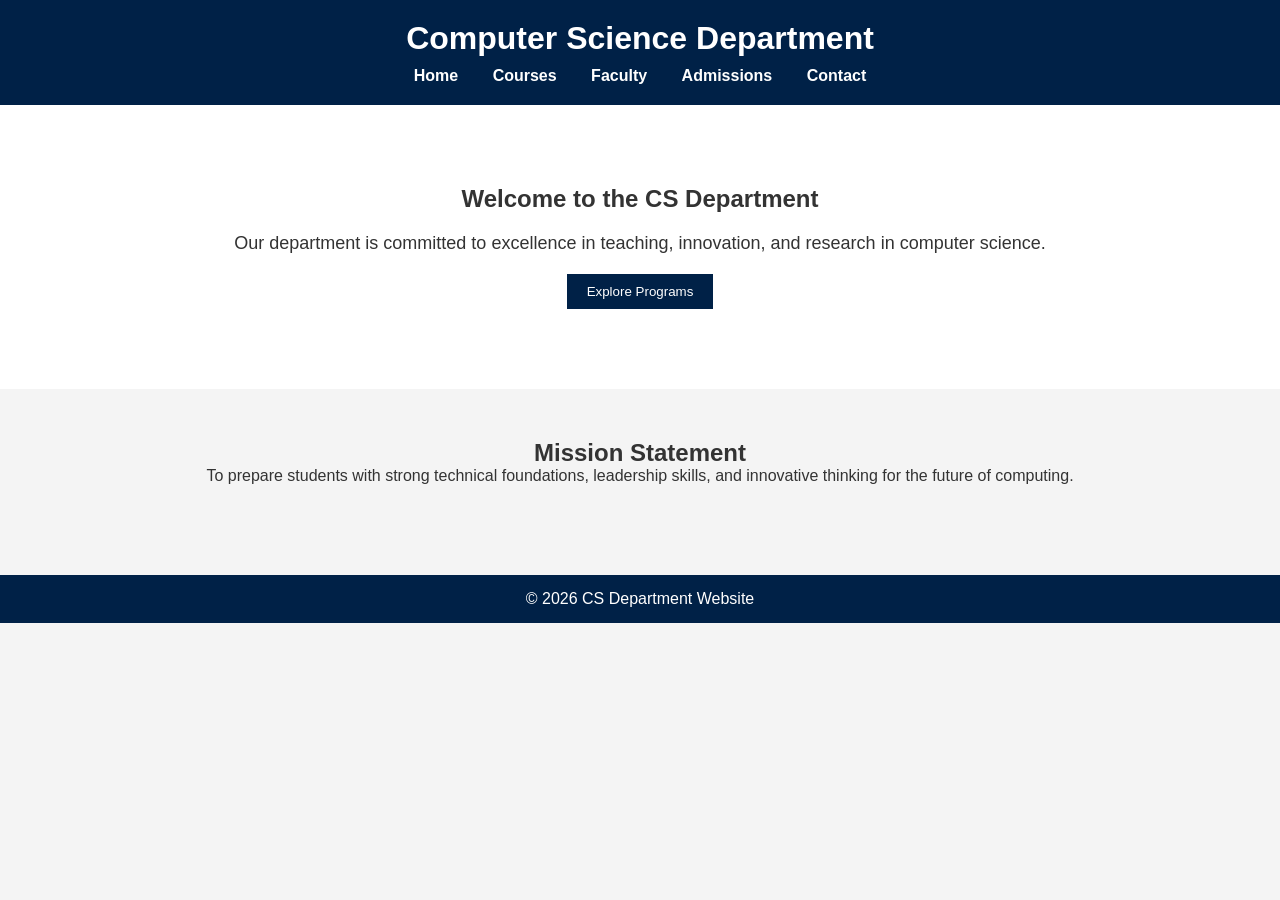
<file: index.html>
<!DOCTYPE html>
<html lang="en">
<head>
    <meta charset="UTF-8">
    <meta name="viewport" content="width=device-width, initial-scale=1.0">
    <title>CS Department</title>
    <link rel="stylesheet" href="css/style.css">
</head>
<body>

    <header>
        <h1>Computer Science Department</h1>

        <nav>
            <a href="index.html">Home</a>
            <a href="pages/courses.html">Courses</a>
            <a href="pages/faculty.html">Faculty</a>
            <a href="pages/admissions.html">Admissions</a>
            <a href="pages/contact.html">Contact</a>
        </nav>
    </header>

    <section class="hero">
        <h2>Welcome to the CS Department</h2>

        <p>
            Our department is committed to excellence in teaching,
            innovation, and research in computer science.
        </p>

        <button>Explore Programs</button>
    </section>

    <section class="mission">
        <h2>Mission Statement</h2>

        <p>
            To prepare students with strong technical foundations,
            leadership skills, and innovative thinking for the future
            of computing.
        </p>
    </section>

    <footer>
        <p>© 2026 CS Department Website</p>
    </footer>

</body>
</html>
</file>
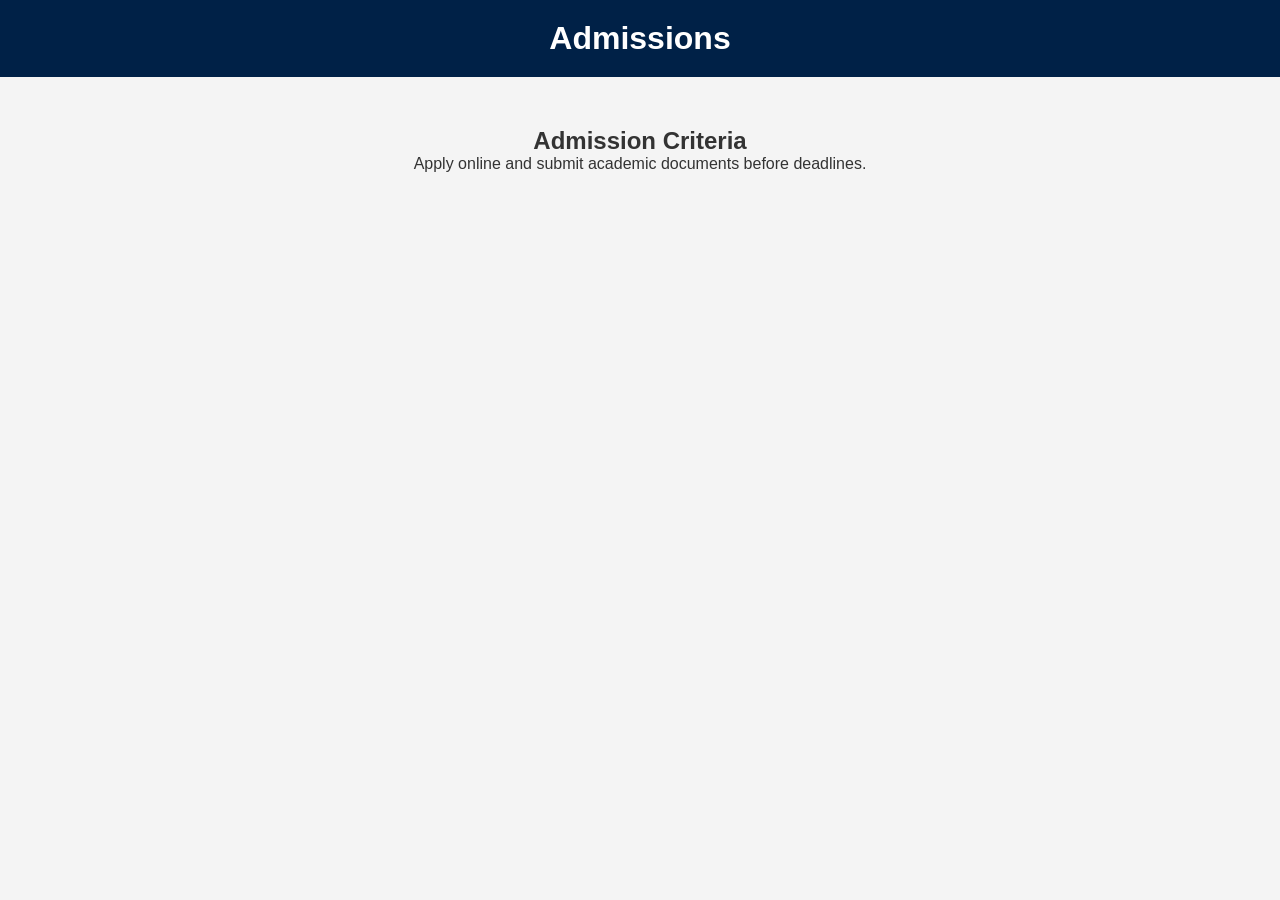
<file: pages/admissions.html>
<!DOCTYPE html>
<html>
<head>
    <title>Admissions</title>
    <link rel="stylesheet" href="../css/style.css">
</head>
<body>

<header>
    <h1>Admissions</h1>
</header>

<section class="mission">
    <h2>Admission Criteria</h2>

    <p>Apply online and submit academic documents before deadlines.</p>
</section>

</body>
</html>
</file>
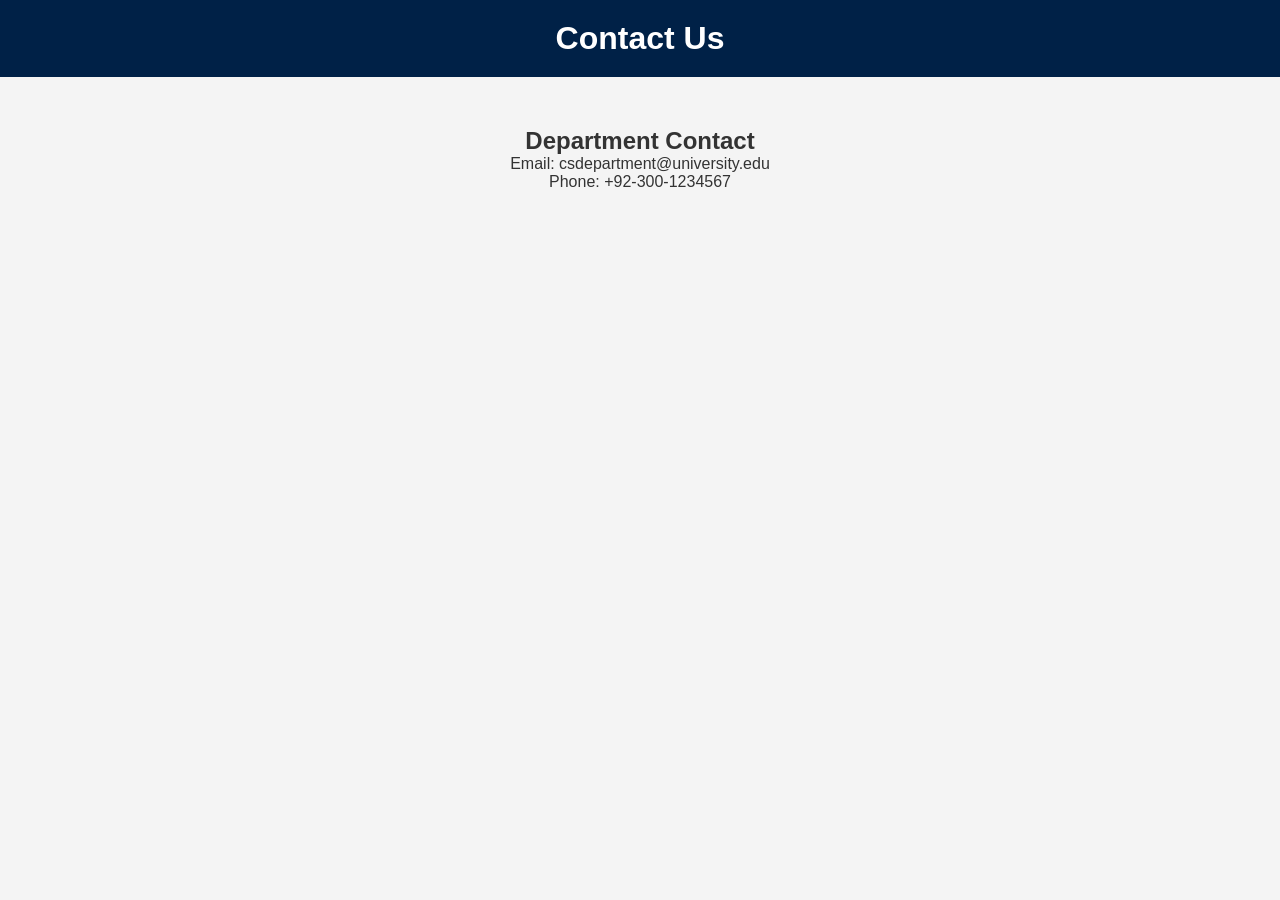
<file: pages/contact.html>
<!DOCTYPE html>
<html>
<head>
    <title>Contact</title>
    <link rel="stylesheet" href="../css/style.css">
</head>
<body>

<header>
    <h1>Contact Us</h1>
</header>

<section class="mission">
    <h2>Department Contact</h2>

    <p>Email: csdepartment@university.edu</p>
    <p>Phone: +92-300-1234567</p>
</section>

</body>
</html>
</file>
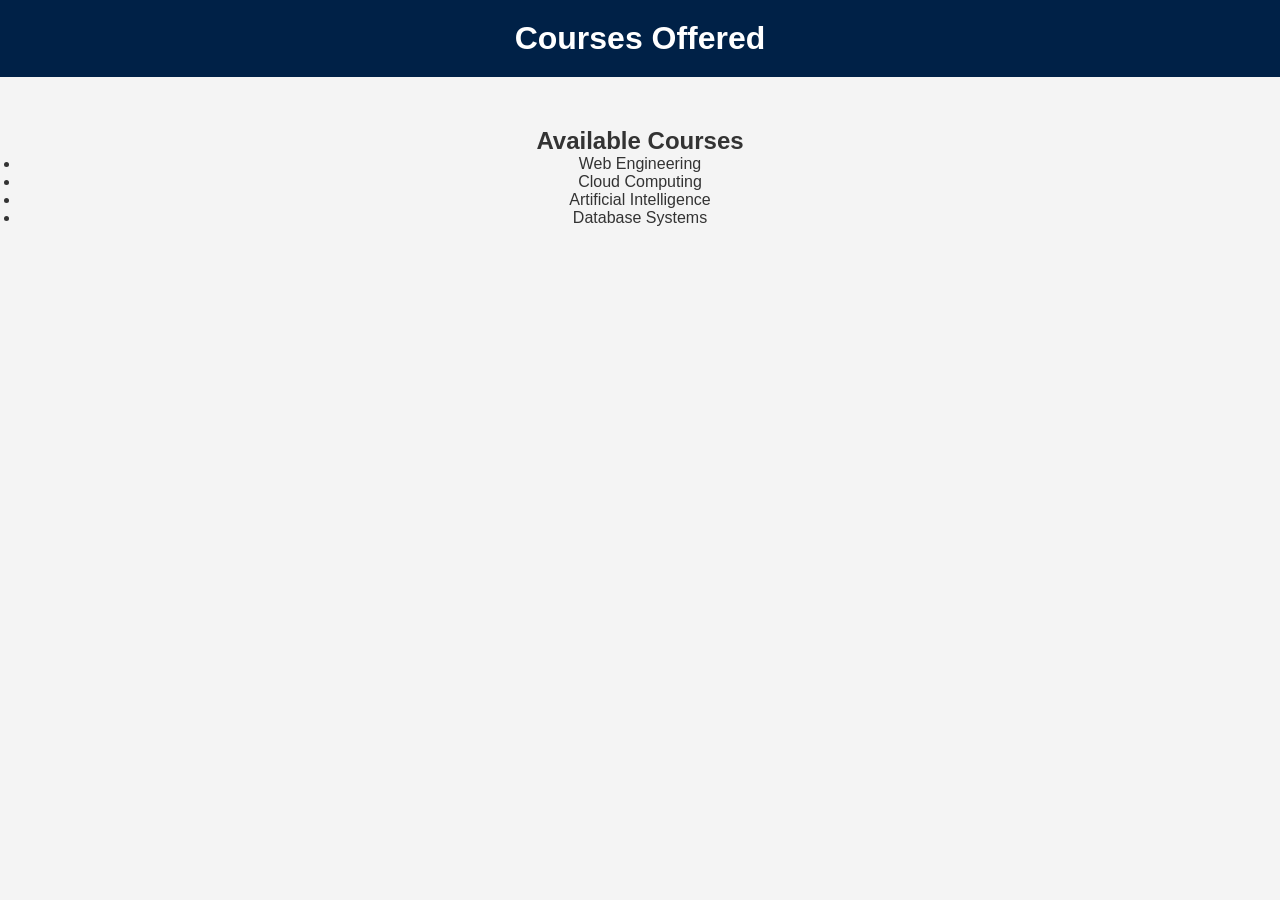
<file: pages/courses.html>
<!DOCTYPE html>
<html>
<head>
    <title>Courses</title>
    <link rel="stylesheet" href="../css/style.css">
</head>
<body>

<header>
    <h1>Courses Offered</h1>
</header>

<section class="mission">
    <h2>Available Courses</h2>

    <ul>
        <li>Web Engineering</li>
        <li>Cloud Computing</li>
        <li>Artificial Intelligence</li>
        <li>Database Systems</li>
    </ul>
</section>

</body>
</html>
</file>
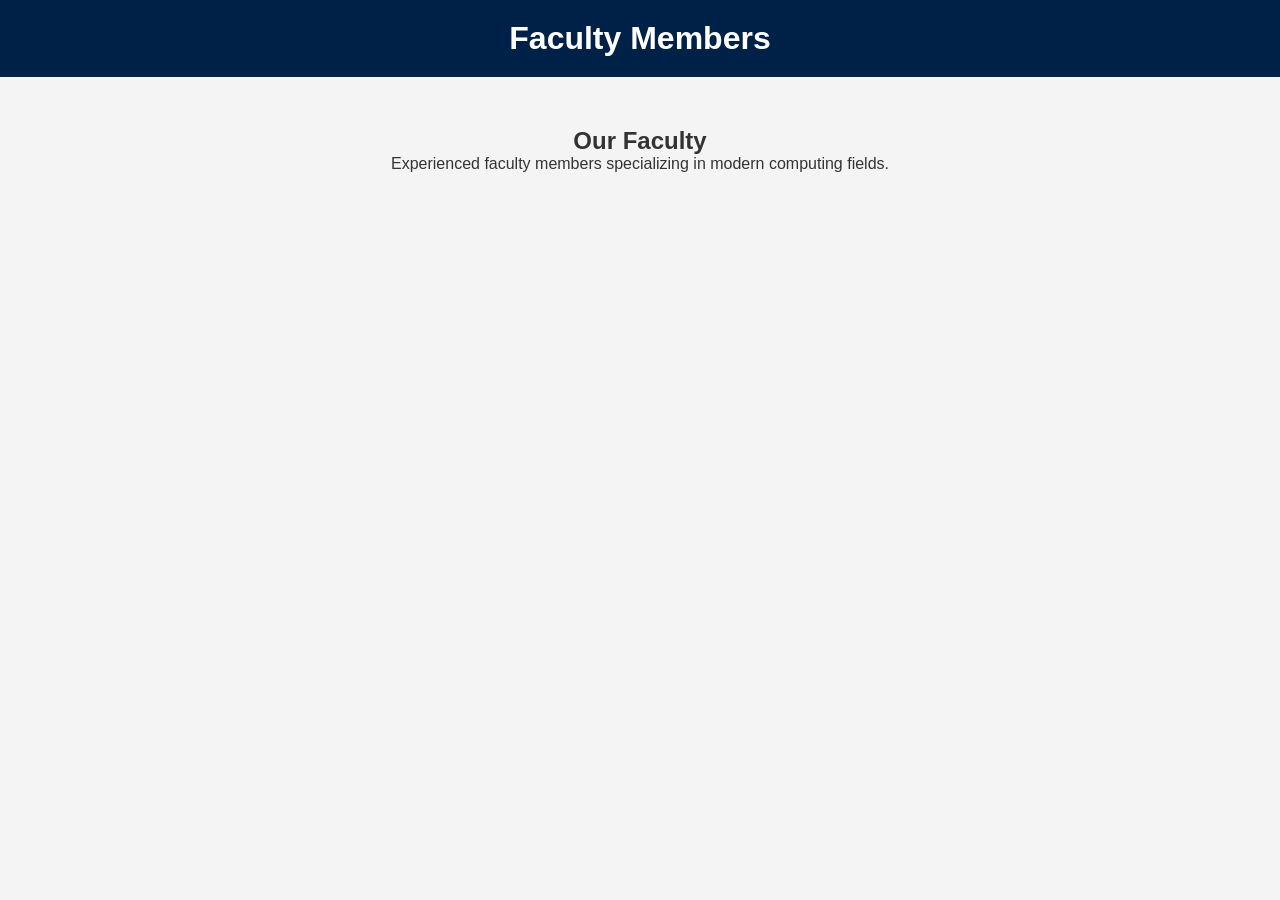
<file: pages/faculty.html>
<!DOCTYPE html>
<html>
<head>
    <title>Faculty</title>
    <link rel="stylesheet" href="../css/style.css">
</head>
<body>

<header>
    <h1>Faculty Members</h1>
</header>

<section class="mission">
    <h2>Our Faculty</h2>

    <p>Experienced faculty members specializing in modern computing fields.</p>
</section>

</body>
</html>
</file>
<file: css/style.css>
* {
    margin: 0;
    padding: 0;
    box-sizing: border-box;
}

body {
    font-family: Arial, sans-serif;
    background-color: #f4f4f4;
    color: #333;
}

header {
    background-color: #002147;
    color: white;
    padding: 20px;
    text-align: center;
}

nav {
    margin-top: 10px;
}

nav a {
    color: white;
    text-decoration: none;
    margin: 0 15px;
    font-weight: bold;
}

.hero {
    text-align: center;
    padding: 80px 20px;
    background-color: white;
}

.hero h2 {
    margin-bottom: 20px;
}

.hero p {
    margin-bottom: 20px;
    font-size: 18px;
}

button {
    padding: 10px 20px;
    border: none;
    background-color: #002147;
    color: white;
    cursor: pointer;
}

.mission {
    padding: 50px 20px;
    text-align: center;
}

footer {
    background-color: #002147;
    color: white;
    text-align: center;
    padding: 15px;
    margin-top: 40px;
}
</file>
